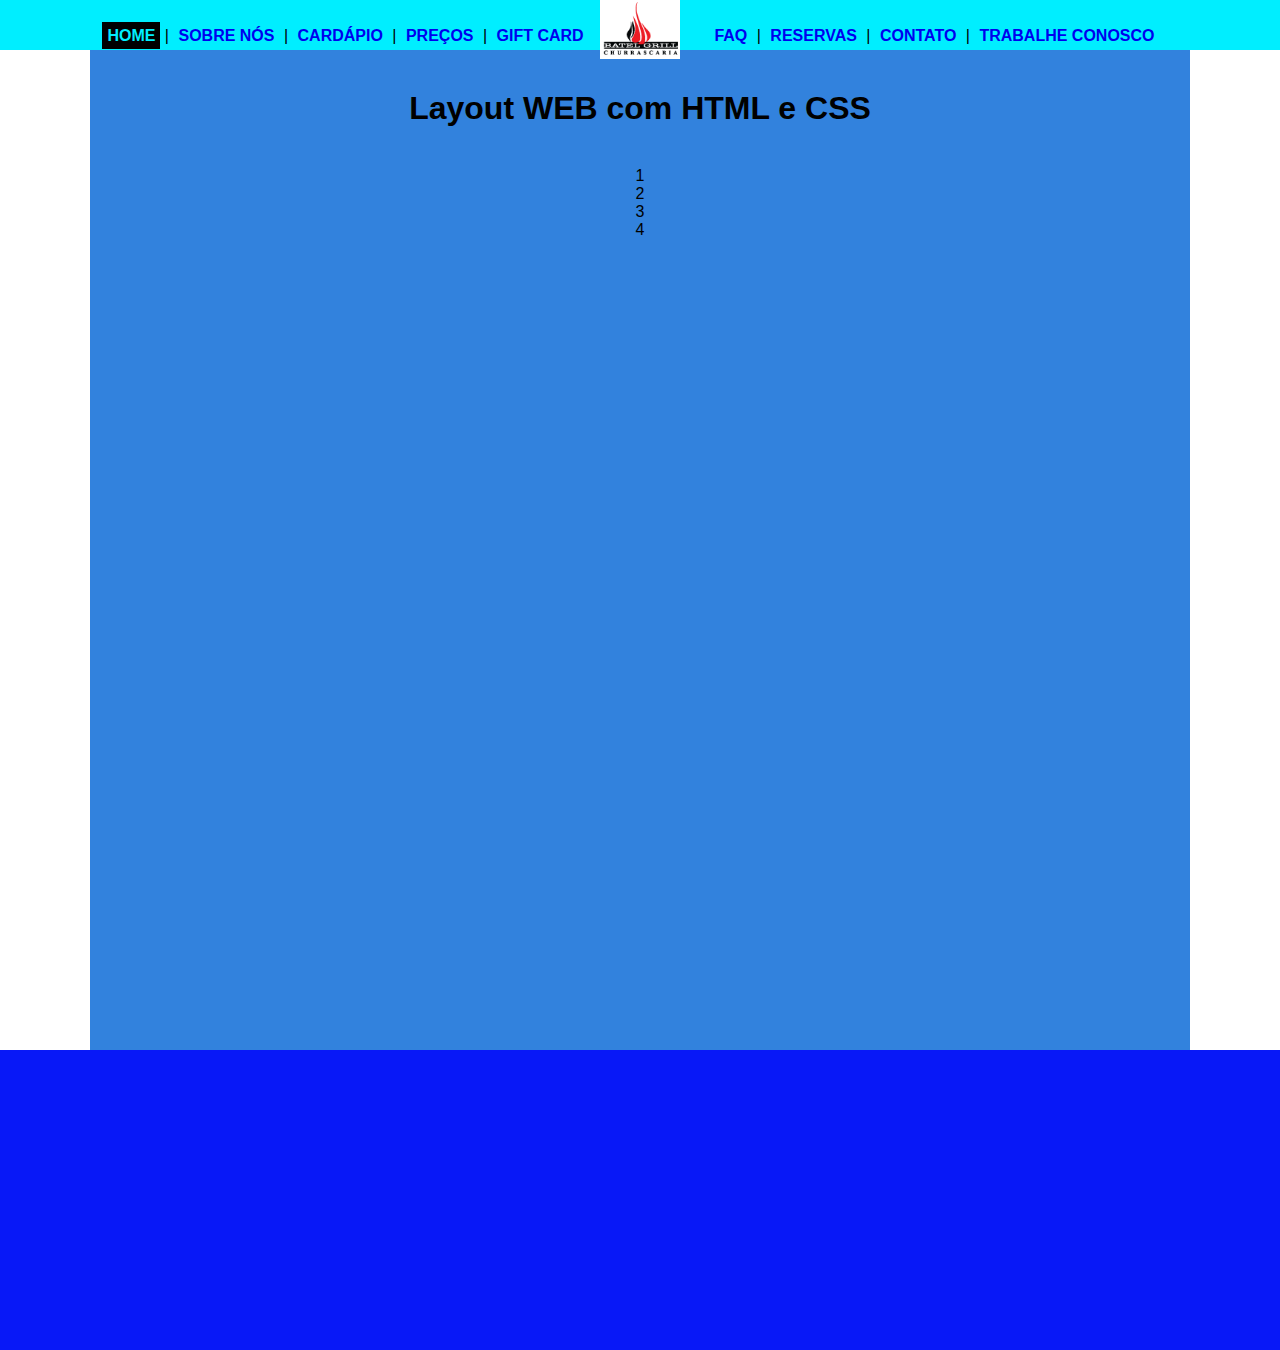
<file: index.html>
<!DOCTYPE html>
<html lang="pt-br">
<head>
    <meta charset="UTF-8">
    <meta name="viewport" content="width=device-width, initial-scale=1.0">
    <link rel="stylesheet" href="css/estilos.css">
    <link rel="shortcut icon" href="img/favicon.png" type="image/x-icon">
    <title>Clone do Site Batel Grill</title>
    <style>
       
    </style>
</head>
<body>
    <header>
        <nav>
        <div id="nav_esq">
            <a href="index.html" class="menu_atual">Home</a> |
            <a href="sobre.html">Sobre Nós</a> |
            <a href="cardapio.html">Cardápio</a> |
            <a href="precos.html">Preços</a> |
            <a href="gift.html">Gift Card</a> 

        </div>
        <div id="nav_logo">
            <img src="img/logoNav.png" alt="Logo da empresa">
        </div>
        <div id="nav_dir">
            <a href="faq.html">Faq</a> |
            <a href="reservas.html">Reservas</a> |
            <a href="contato.html">Contato</a> |
            <a href="trabalhe.html">Trabalhe Conosco</a> 

        </div>
        </nav>
    </header>
    <main>
         <h1>Layout WEB com HTML e CSS</h1>
         <div>1</div>
         <div>2</div>
         <div>3</div>
         <div>4</div>
         
    </main>
    <footer>

    </footer>
</body>    
</html>
</file>
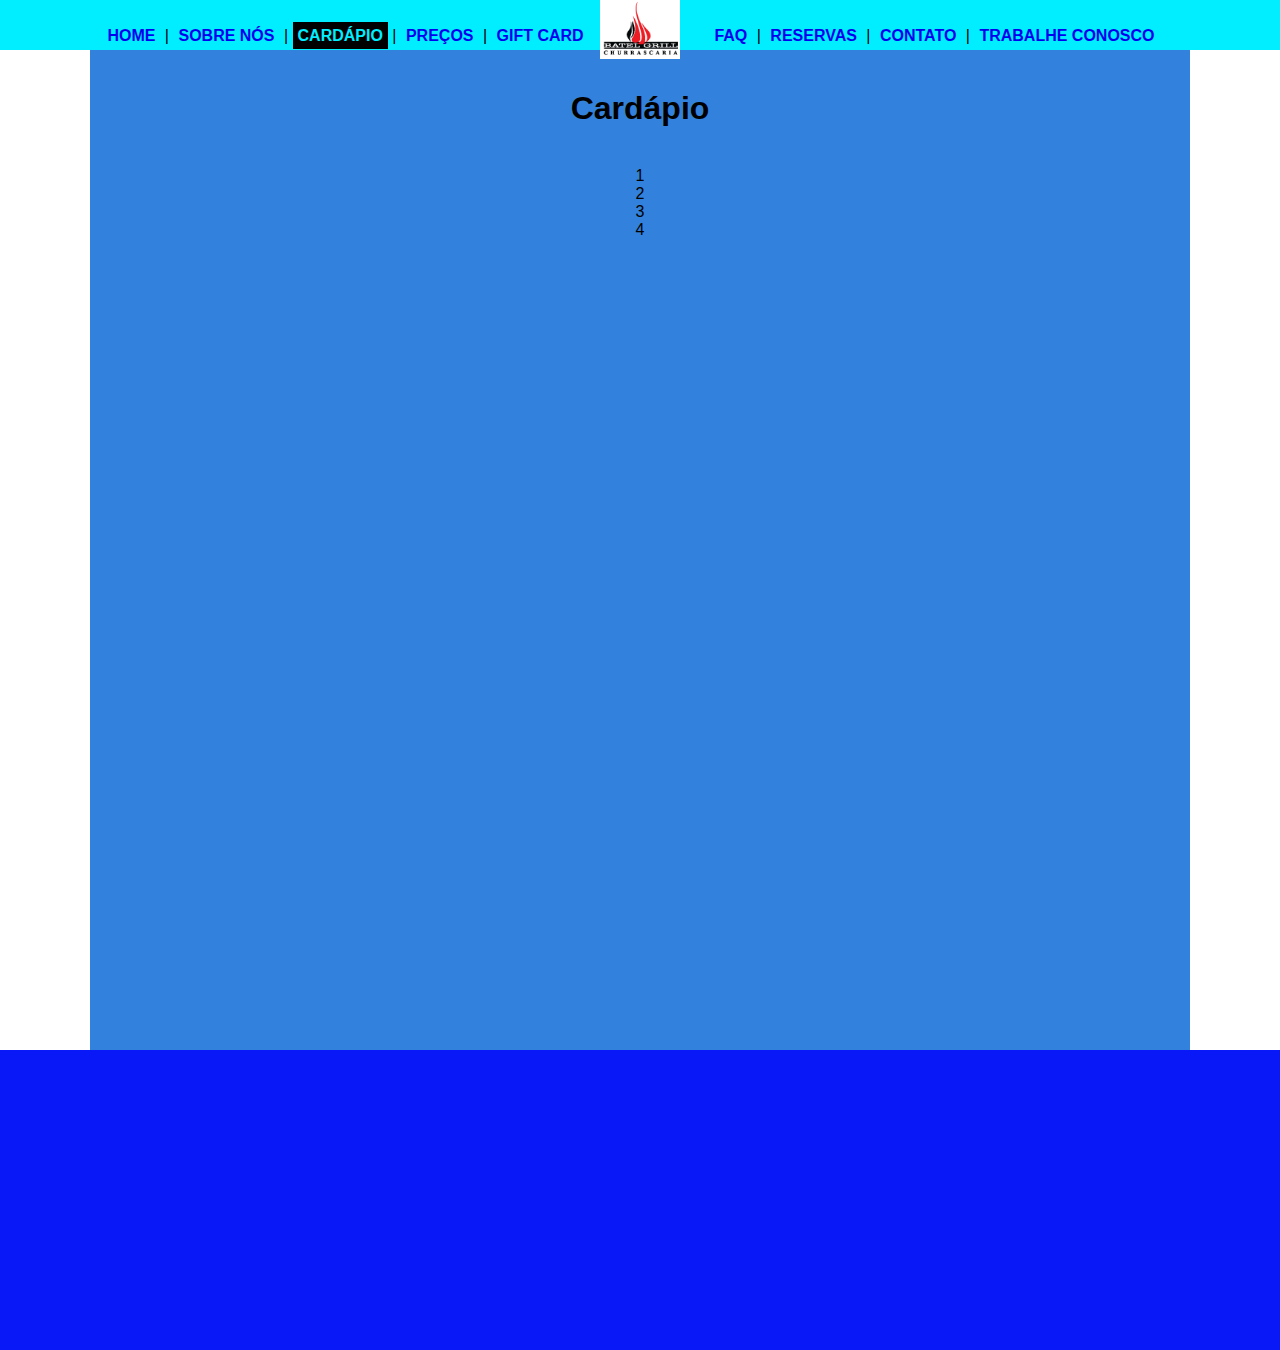
<file: cardapio (2).html>
<!DOCTYPE html>
<html lang="pt-br">
<head>
    <meta charset="UTF-8">
    <meta name="viewport" content="width=device-width, initial-scale=1.0">
    <link rel="stylesheet" href="css/estilos.css">
    <link rel="shortcut icon" href="img/favicon.png" type="image/x-icon">
    <title>CARDAPIO: Clone do Site Batel Grill</title>
    <style>
       
    </style>
</head>
<body>
    <header>
        <nav>
        <div id="nav_esq">
            <a href="index.html">Home</a> |
            <a href="sobre.html">Sobre Nós</a> |
            <a href="cardapio.html" class="menu_atual">Cardápio</a> |
            <a href="precos.html">Preços</a> |
            <a href="gift.html">Gift Card</a> 

        </div>
        <div id="nav_logo">
            <img src="img/logoNav.png" alt="Logo da empresa">
        </div>
        <div id="nav_dir">
            <a href="faq.html">Faq</a> |
            <a href="reservas.html">Reservas</a> |
            <a href="contato.html">Contato</a> |
            <a href="trabalhe.html">Trabalhe Conosco</a> 

        </div>
        </nav>
    </header>
    <main>
         <h1>Cardápio</h1>
         <div>1</div>
         <div>2</div>
         <div>3</div>
         <div>4</div>
         
    </main>
    <footer>

    </footer>
</body>    
</html>
</file>
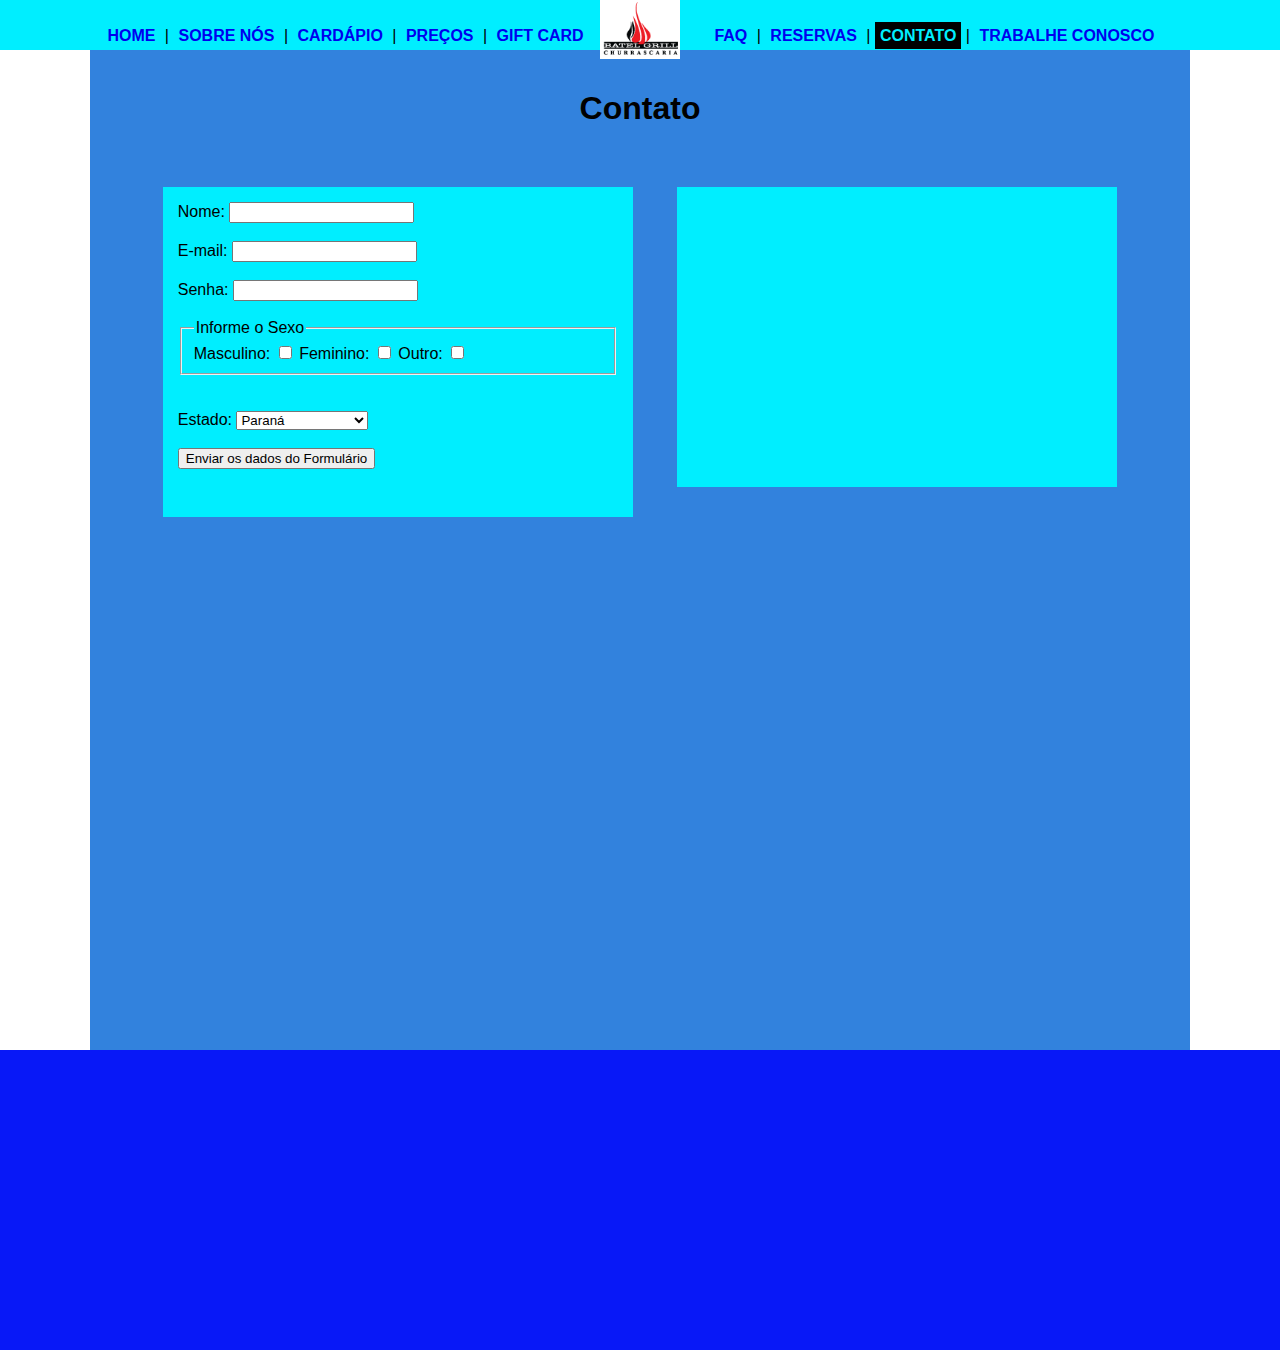
<file: contato (2).html>
<!DOCTYPE html>
<html lang="pt-br">
<head>
    <meta charset="UTF-8">
    <meta name="viewport" content="width=device-width, initial-scale=1.0">
    <link rel="stylesheet" href="css/estilos.css">
    <link rel="shortcut icon" href="img/favicon.png" type="image/x-icon">
    <title>CONTATO: Clone do Site Batel Grill</title>
    <style>
       
    </style>
</head>
<body>
    <header>
        <nav>
        <div id="nav_esq">
            <a href="index.html">Home</a> |
            <a href="sobre.html">Sobre Nós</a> |
            <a href="cardapio.html">Cardápio</a> |
            <a href="precos.html">Preços</a> |
            <a href="gift.html">Gift Card</a> 

        </div>
        <div id="nav_logo">
            <img src="img/logoNav.png" alt="Logo da empresa">
        </div>
        <div id="nav_dir">
            <a href="faq.html">Faq</a> |
            <a href="reservas.html">Reservas</a> |
            <a href="contato.html" class="menu_atual">Contato</a> |
            <a href="trabalhe.html">Trabalhe Conosco</a> 

        </div>
        </nav>
    </header>
    <main>
         <h1>Contato</h1>
         <div id="contato_form">
            <section>
                <form action="" method="post">
                    <label for="nome">Nome:</label>
                    <input type="text" name="nome" id="nome" required>
                    <br><br>
                    <label for="email">E-mail:</label>
                    <input type="email" name="email" id="email">
                    <br><br>
                    <label for="pass">Senha:</label>
                    <input type="password" name="pass" id="pass" required>
                    <br><br>
                <fieldset>
                    <legend>Informe o Sexo</legend>
                    <label for="check">Masculino:</label>
                    <input type="checkbox" name="check" id="check">
                    <label for="check">Feminino:</label>
                    <input type="checkbox" name="check" id="check">
                    <label for="check">Outro:</label>
                    <input type="checkbox" name="check" id="check">
                </fieldset>
                <br><br>
                <label for="estado">Estado:</label>
                <select name="estado" id="estado">
                    <option value="PR">Paraná</option>
                    <option value="SC">Santa Catarina</option>
                    <option value="RS">Rio Grande do Sul</option>
                    <option value="SP">São Paulo</option>
                </select>
                <br><br>
                <button type="submit">Enviar os dados do Formulário</button>
                    


                </form>
            </section>
         </div>
         <div id="contato_img"></div>
         
    </main>
    <footer>

    </footer>
</body>    
</html>
</file>
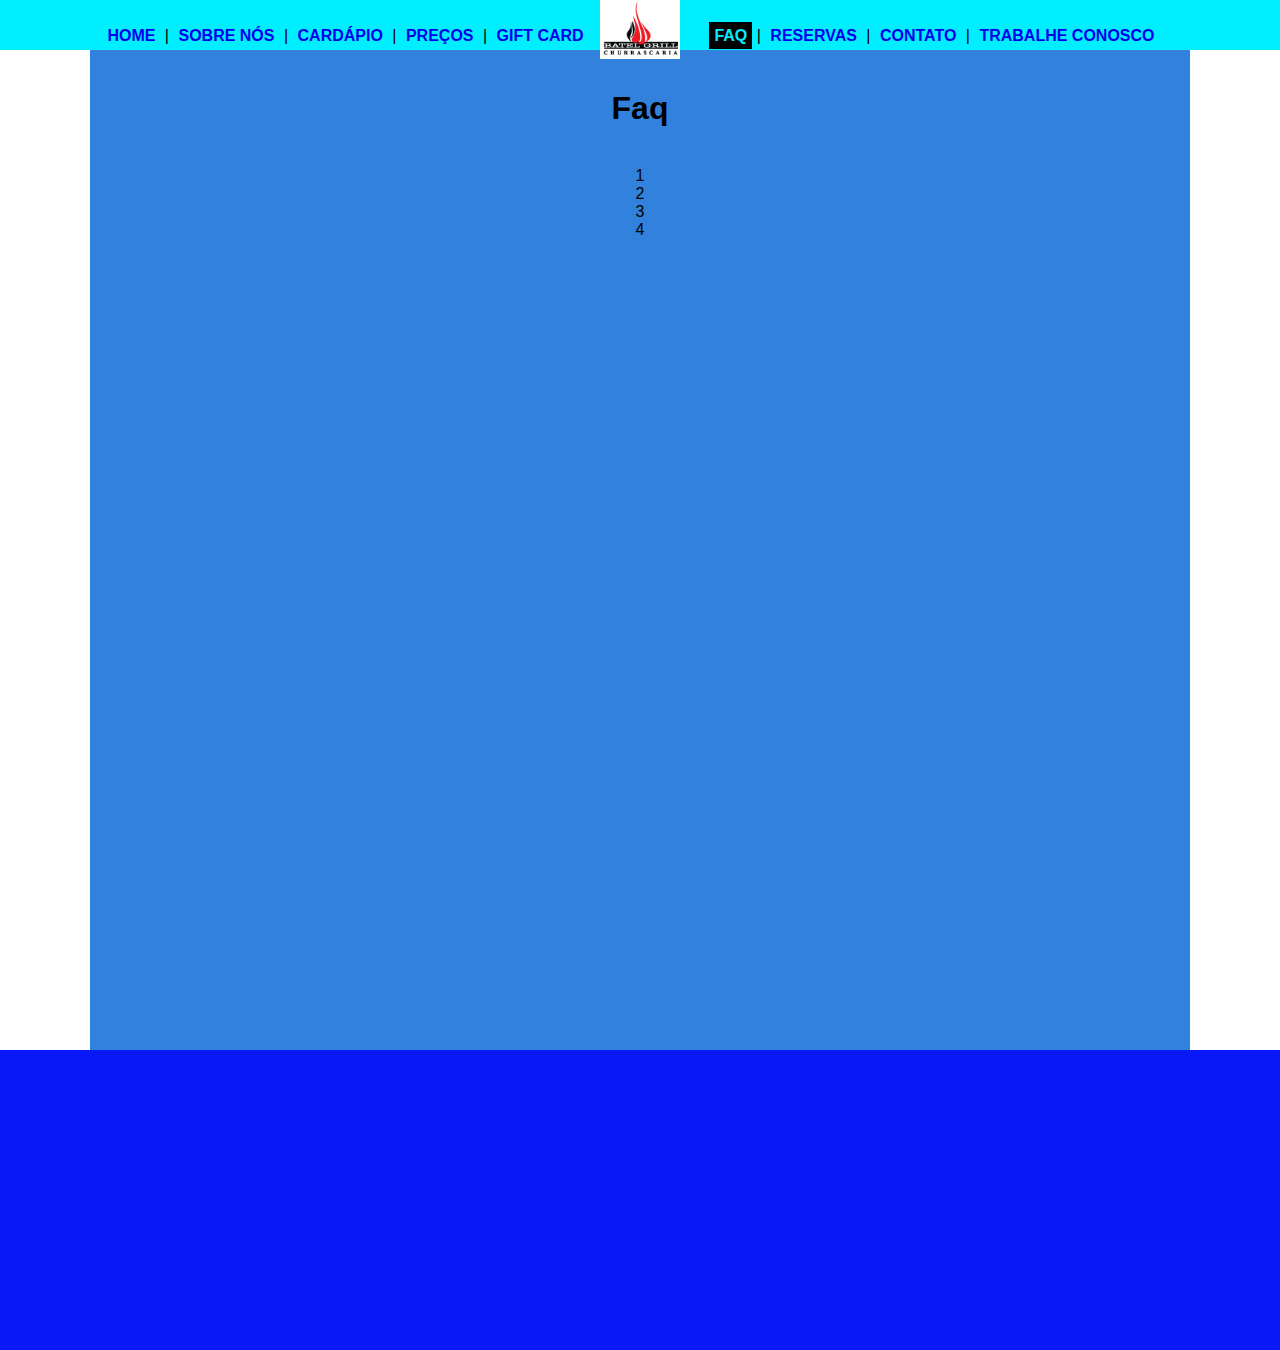
<file: faq (2).html>
<!DOCTYPE html>
<html lang="pt-br">
<head>
    <meta charset="UTF-8">
    <meta name="viewport" content="width=device-width, initial-scale=1.0">
    <link rel="stylesheet" href="css/estilos.css">
    <link rel="shortcut icon" href="img/favicon.png" type="image/x-icon">
    <title>FAQ: Clone do Site Batel Grill</title>
    <style>
       
    </style>
</head>
<body>
    <header>
        <nav>
        <div id="nav_esq">
            <a href="index.html">Home</a> |
            <a href="sobre.html">Sobre Nós</a> |
            <a href="cardapio.html">Cardápio</a> |
            <a href="precos.html">Preços</a> |
            <a href="gift.html">Gift Card</a> 

        </div>
        <div id="nav_logo">
            <img src="img/logoNav.png" alt="Logo da empresa">
        </div>
        <div id="nav_dir">
            <a href="faq.html" class="menu_atual">Faq</a> |
            <a href="reservas.html">Reservas</a> |
            <a href="contato.html">Contato</a> |
            <a href="trabalhe.html">Trabalhe Conosco</a> 

        </div>
        </nav>
    </header>
    <main>
         <h1>Faq</h1>
         <div>1</div>
         <div>2</div>
         <div>3</div>
         <div>4</div>
         
    </main>
    <footer>

    </footer>
</body>    
</html>
</file>
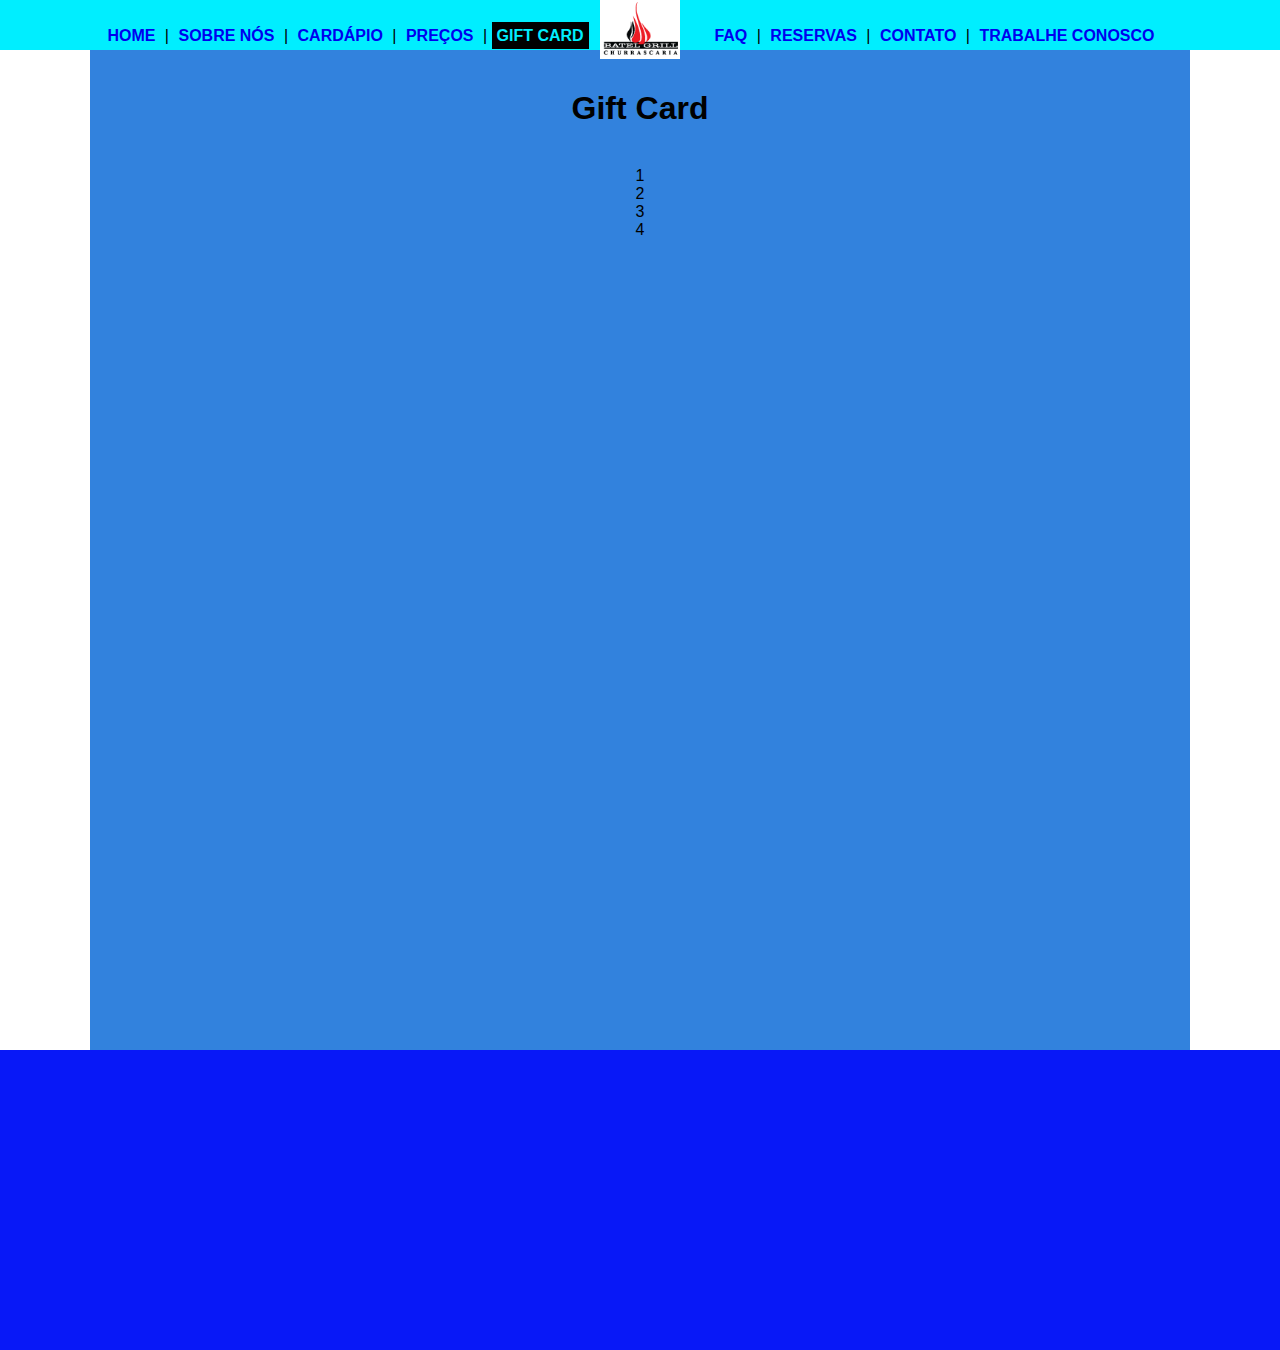
<file: gift (2).html>
<!DOCTYPE html>
<html lang="pt-br">
<head>
    <meta charset="UTF-8">
    <meta name="viewport" content="width=device-width, initial-scale=1.0">
    <link rel="stylesheet" href="css/estilos.css">
    <link rel="shortcut icon" href="img/favicon.png" type="image/x-icon">
    <title>GIFT CARD: Clone do Site Batel Grill</title>
    <style>
       
    </style>
</head>
<body>
    <header>
        <nav>
        <div id="nav_esq">
            <a href="index.html">Home</a> |
            <a href="sobre.html">Sobre Nós</a> |
            <a href="cardapio.html">Cardápio</a> |
            <a href="precos.html">Preços</a> |
            <a href="gift.html" class="menu_atual">Gift Card</a> 

        </div>
        <div id="nav_logo">
            <img src="img/logoNav.png" alt="Logo da empresa">
        </div>
        <div id="nav_dir">
            <a href="faq.html">Faq</a> |
            <a href="reservas.html">Reservas</a> |
            <a href="contato.html">Contato</a> |
            <a href="trabalhe.html">Trabalhe Conosco</a> 

        </div>
        </nav>
    </header>
    <main>
         <h1>Gift Card</h1>
         <div>1</div>
         <div>2</div>
         <div>3</div>
         <div>4</div>
         
    </main>
    <footer>

    </footer>
</body>    
</html>
</file>
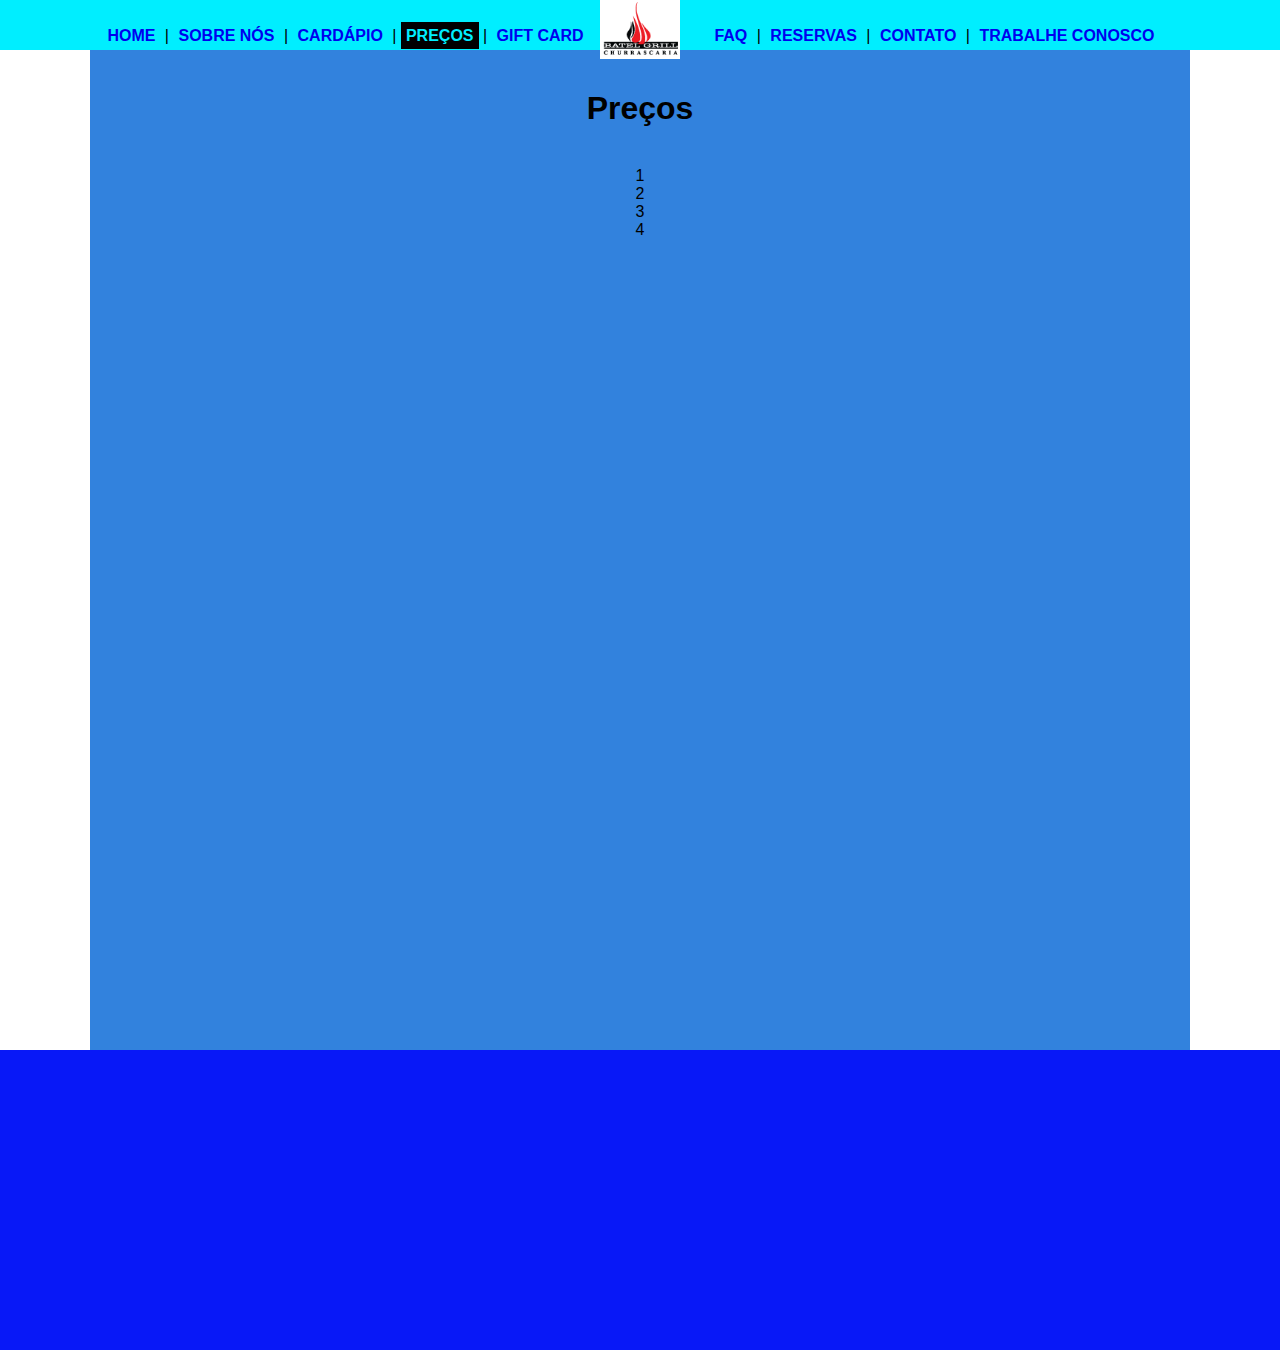
<file: precos (2).html>
<!DOCTYPE html>
<html lang="pt-br">
<head>
    <meta charset="UTF-8">
    <meta name="viewport" content="width=device-width, initial-scale=1.0">
    <link rel="stylesheet" href="css/estilos.css">
    <link rel="shortcut icon" href="img/favicon.png" type="image/x-icon">
    <title>PREÇOS: Clone do Site Batel Grill</title>
    <style>
       
    </style>
</head>
<body>
    <header>
        <nav>
        <div id="nav_esq">
            <a href="index.html">Home</a> |
            <a href="sobre.html">Sobre Nós</a> |
            <a href="cardapio.html">Cardápio</a> |
            <a href="precos.html" class="menu_atual">Preços</a> |
            <a href="gift.html">Gift Card</a> 

        </div>
        <div id="nav_logo">
            <img src="img/logoNav.png" alt="Logo da empresa">
        </div>
        <div id="nav_dir">
            <a href="faq.html">Faq</a> |
            <a href="reservas.html">Reservas</a> |
            <a href="contato.html">Contato</a> |
            <a href="trabalhe.html">Trabalhe Conosco</a> 

        </div>
        </nav>
    </header>
    <main>
         <h1>Preços</h1>
         <div>1</div>
         <div>2</div>
         <div>3</div>
         <div>4</div>
         
    </main>
    <footer>

    </footer>
</body>    
</html>
</file>
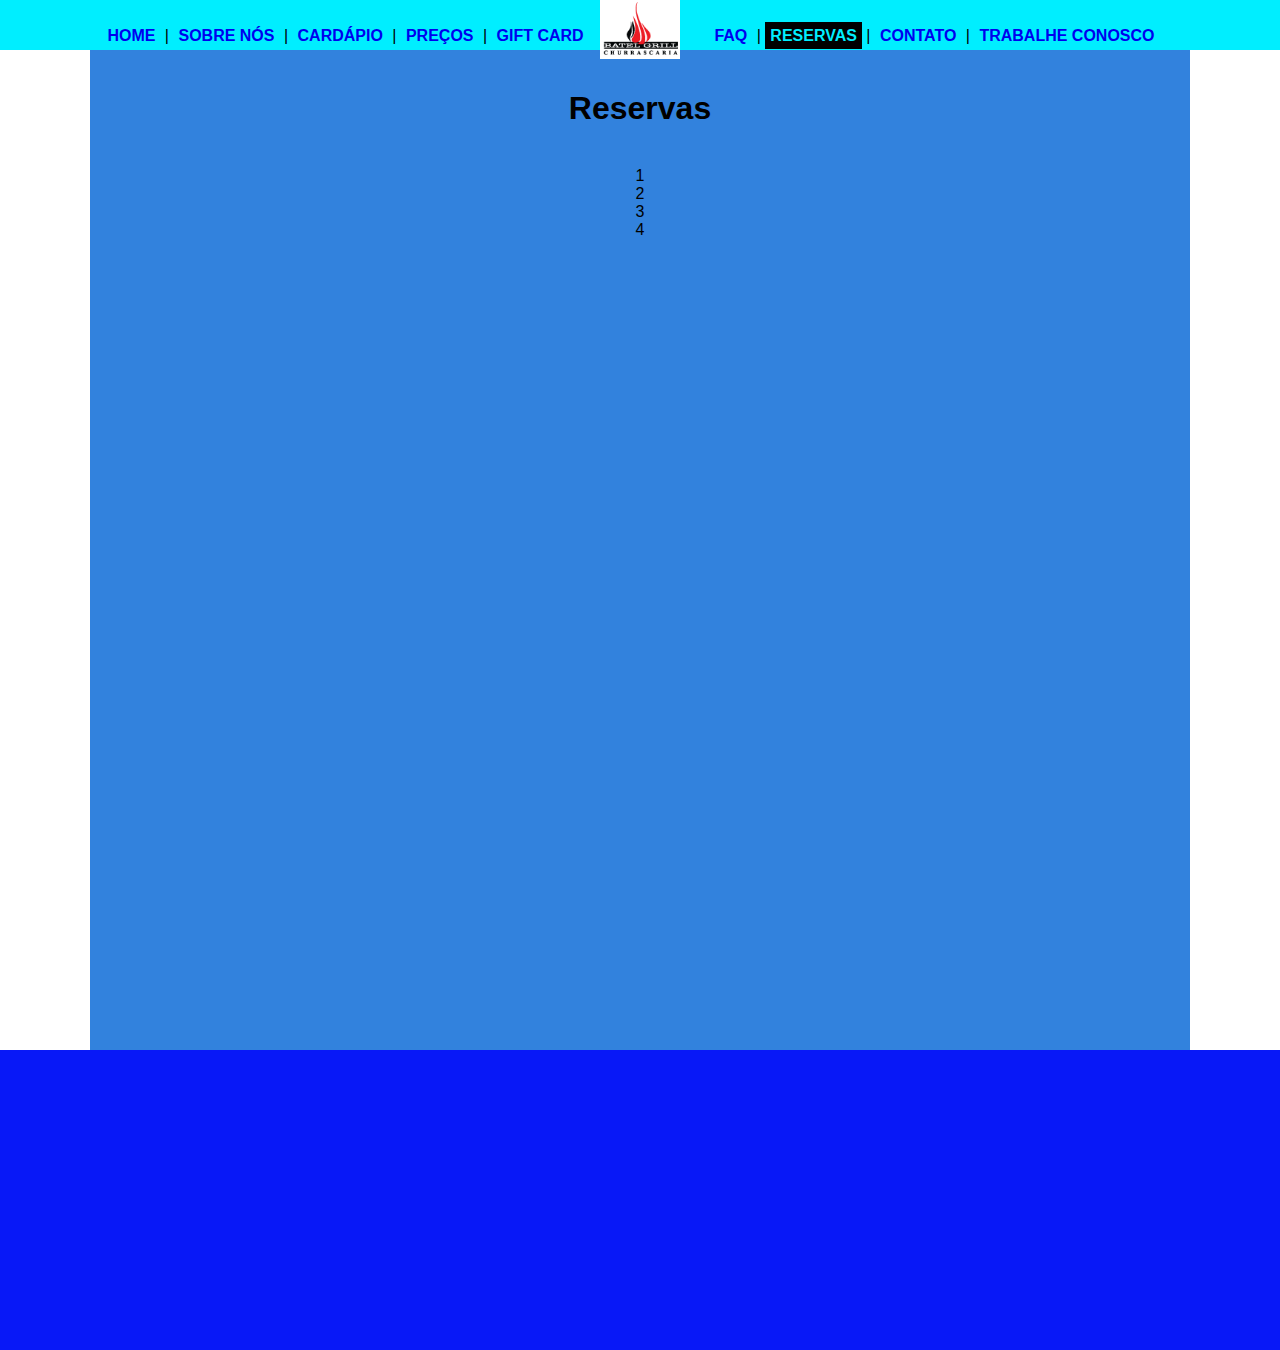
<file: reservas (2).html>
<!DOCTYPE html>
<html lang="pt-br">
<head>
    <meta charset="UTF-8">
    <meta name="viewport" content="width=device-width, initial-scale=1.0">
    <link rel="stylesheet" href="css/estilos.css">
    <link rel="shortcut icon" href="img/favicon.png" type="image/x-icon">
    <title>RESERVAS: Clone do Site Batel Grill</title>
    <style>
       
    </style>
</head>
<body>
    <header>
        <nav>
        <div id="nav_esq">
            <a href="index.html">Home</a> |
            <a href="sobre.html">Sobre Nós</a> |
            <a href="cardapio.html">Cardápio</a> |
            <a href="precos.html">Preços</a> |
            <a href="gift.html">Gift Card</a> 

        </div>
        <div id="nav_logo">
            <img src="img/logoNav.png" alt="Logo da empresa">
        </div>
        <div id="nav_dir">
            <a href="faq.html">Faq</a> |
            <a href="reservas.html" class="menu_atual">Reservas</a> |
            <a href="contato.html">Contato</a> |
            <a href="trabalhe.html">Trabalhe Conosco</a> 

        </div>
        </nav>
    </header>
    <main>
         <h1>Reservas</h1>
         <div>1</div>
         <div>2</div>
         <div>3</div>
         <div>4</div>
         
    </main>
    <footer>

    </footer>
</body>    
</html>
</file>
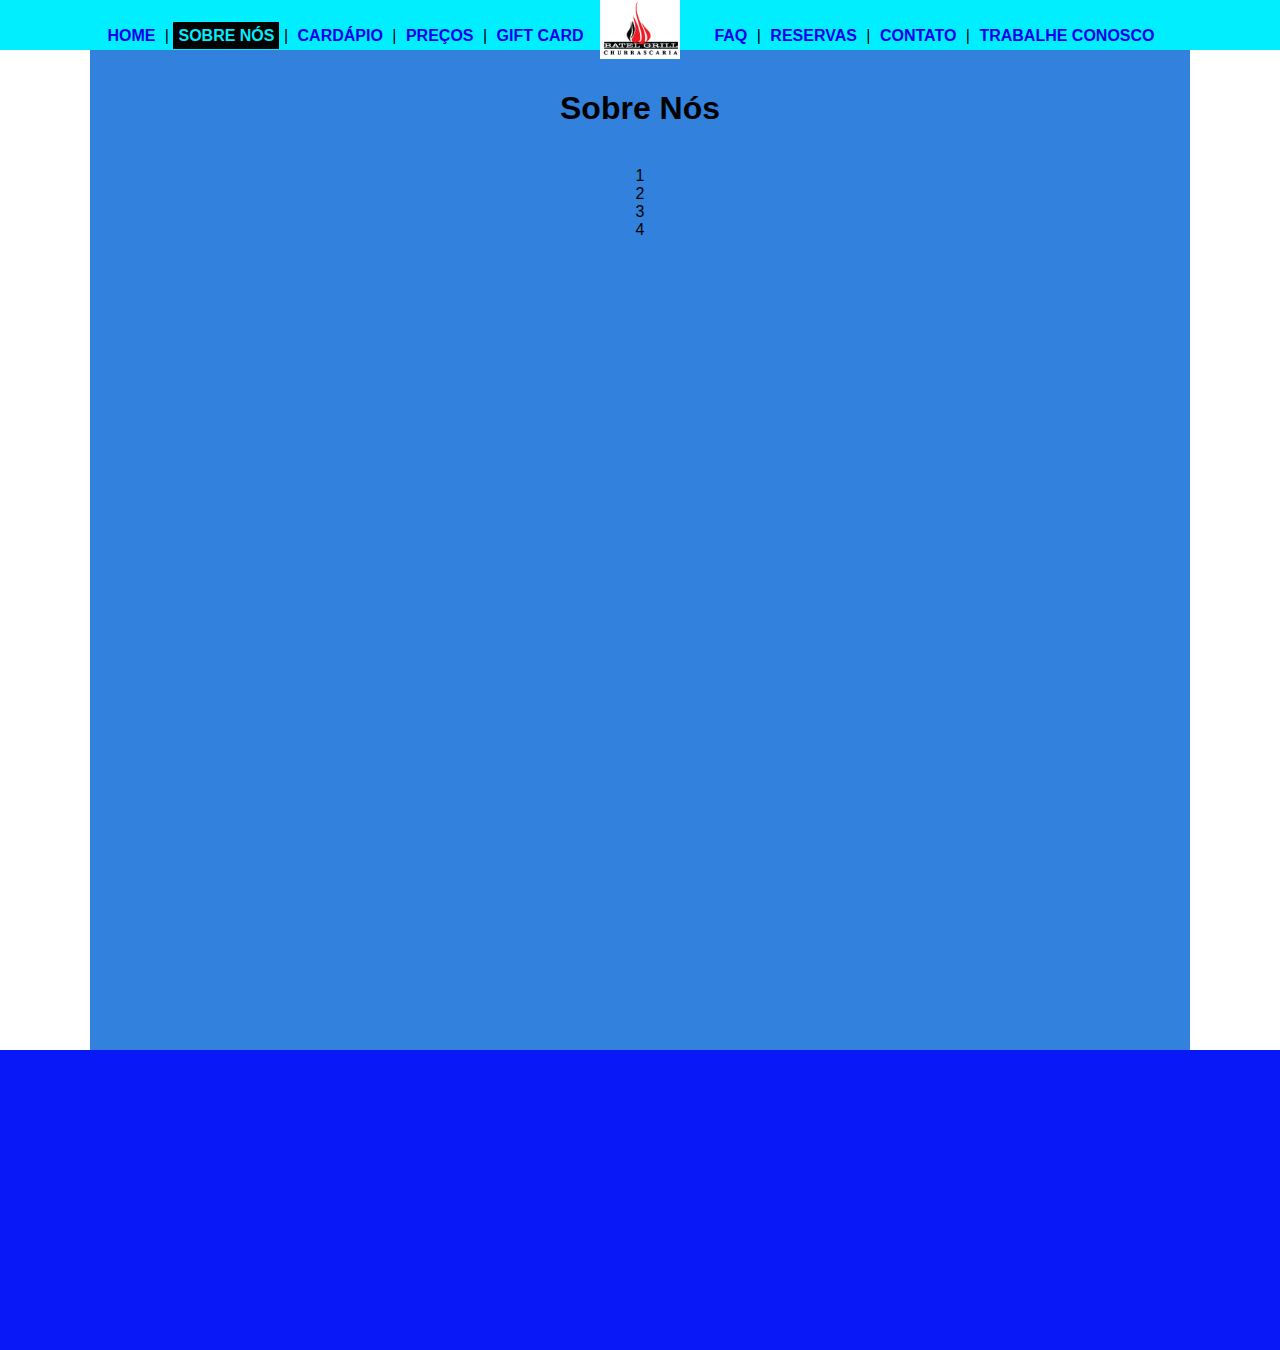
<file: sobre (2).html>
<!DOCTYPE html>
<html lang="pt-br">
<head>
    <meta charset="UTF-8">
    <meta name="viewport" content="width=device-width, initial-scale=1.0">
    <link rel="stylesheet" href="css/estilos.css">
    <link rel="shortcut icon" href="img/favicon.png" type="image/x-icon">
    <title>SOBRE NÒS:Clone do Site Batel Grill</title>
    <style>
       
    </style>
</head>
<body>
    <header>
        <nav>
        <div id="nav_esq">
            <a href="index.html">Home</a> |
            <a href="sobre.html" class="menu_atual">Sobre Nós</a> |
            <a href="cardapio.html">Cardápio</a> |
            <a href="precos.html">Preços</a> |
            <a href="gift.html">Gift Card</a> 

        </div>
        <div id="nav_logo">
            <img src="img/logoNav.png" alt="Logo da empresa">
        </div>
        <div id="nav_dir">
            <a href="faq.html">Faq</a> |
            <a href="reservas.html">Reservas</a> |
            <a href="contato.html">Contato</a> |
            <a href="trabalhe.html">Trabalhe Conosco</a> 

        </div>
        </nav>
    </header>
    <main>
         <h1>Sobre Nós</h1>
         <div>1</div>
         <div>2</div>
         <div>3</div>
         <div>4</div>
         
    </main>
    <footer>

    </footer>
</body>    
</html>
</file>
<file: css/estilos.css>
body, h1{
    margin: 0px;
    font-family: Arial, Helvetica, sans-serif;
}
h1{
    padding-top: 40px;
    padding-bottom: 40px;
    
}
header{
    height: 50px;
    width: 100%;
    background-color: #00eeff;
}
nav{
width: 1100px;
height: 100px;
/* outline: 2px dashed #000000; */
margin-left: auto;
margin-right: auto;
text-align: center;
}
#nav_esq, #nav_dir{
    display: inline-block;
    vertical-align: 100%;
    width: 500px;
    height: 50px;
    /* background-color: #00eeff; */
}
#nav_esq a, #nav_dir a{
    text-decoration: none;
    text-transform: uppercase;
    padding: 5px;
    font-weight: 600;
}
#nav_esq a:hover, #nav_dir a:hover{
    background-color: #000000;
    color: #00eeff;
    text-decoration: underline;
}
.menu_atual{
    background-color: #000000;
    color: #00eeff;
    text-decoration: underline;
}
#nav_logo{
    display: inline-block;
    width: 80px;
    height: 50px;
}
#nav_logo img{
    width: 100%;
}

main{
    text-align: center;
    width: 1100px;
    height: 1000px;
    background-color: #3282dd;
    margin-left: auto;
    margin-right: auto;
}
footer{
    height: 300px;
    background-color: #0818f7;
}
/* main div{
    display: inline-block;
    width: 150px;
    height: 300px;
    background-color: #e298ff;
    margin: 20px;
} */
#contato_form, #contato_img{
    display: inline-block;
    width: 40%;
    height: 300px;
    background-color: #00eeff;
    margin: 20px;
    vertical-align: top;
}
#contato_form{
    text-align: left;
    padding: 15px;
}
</file>
